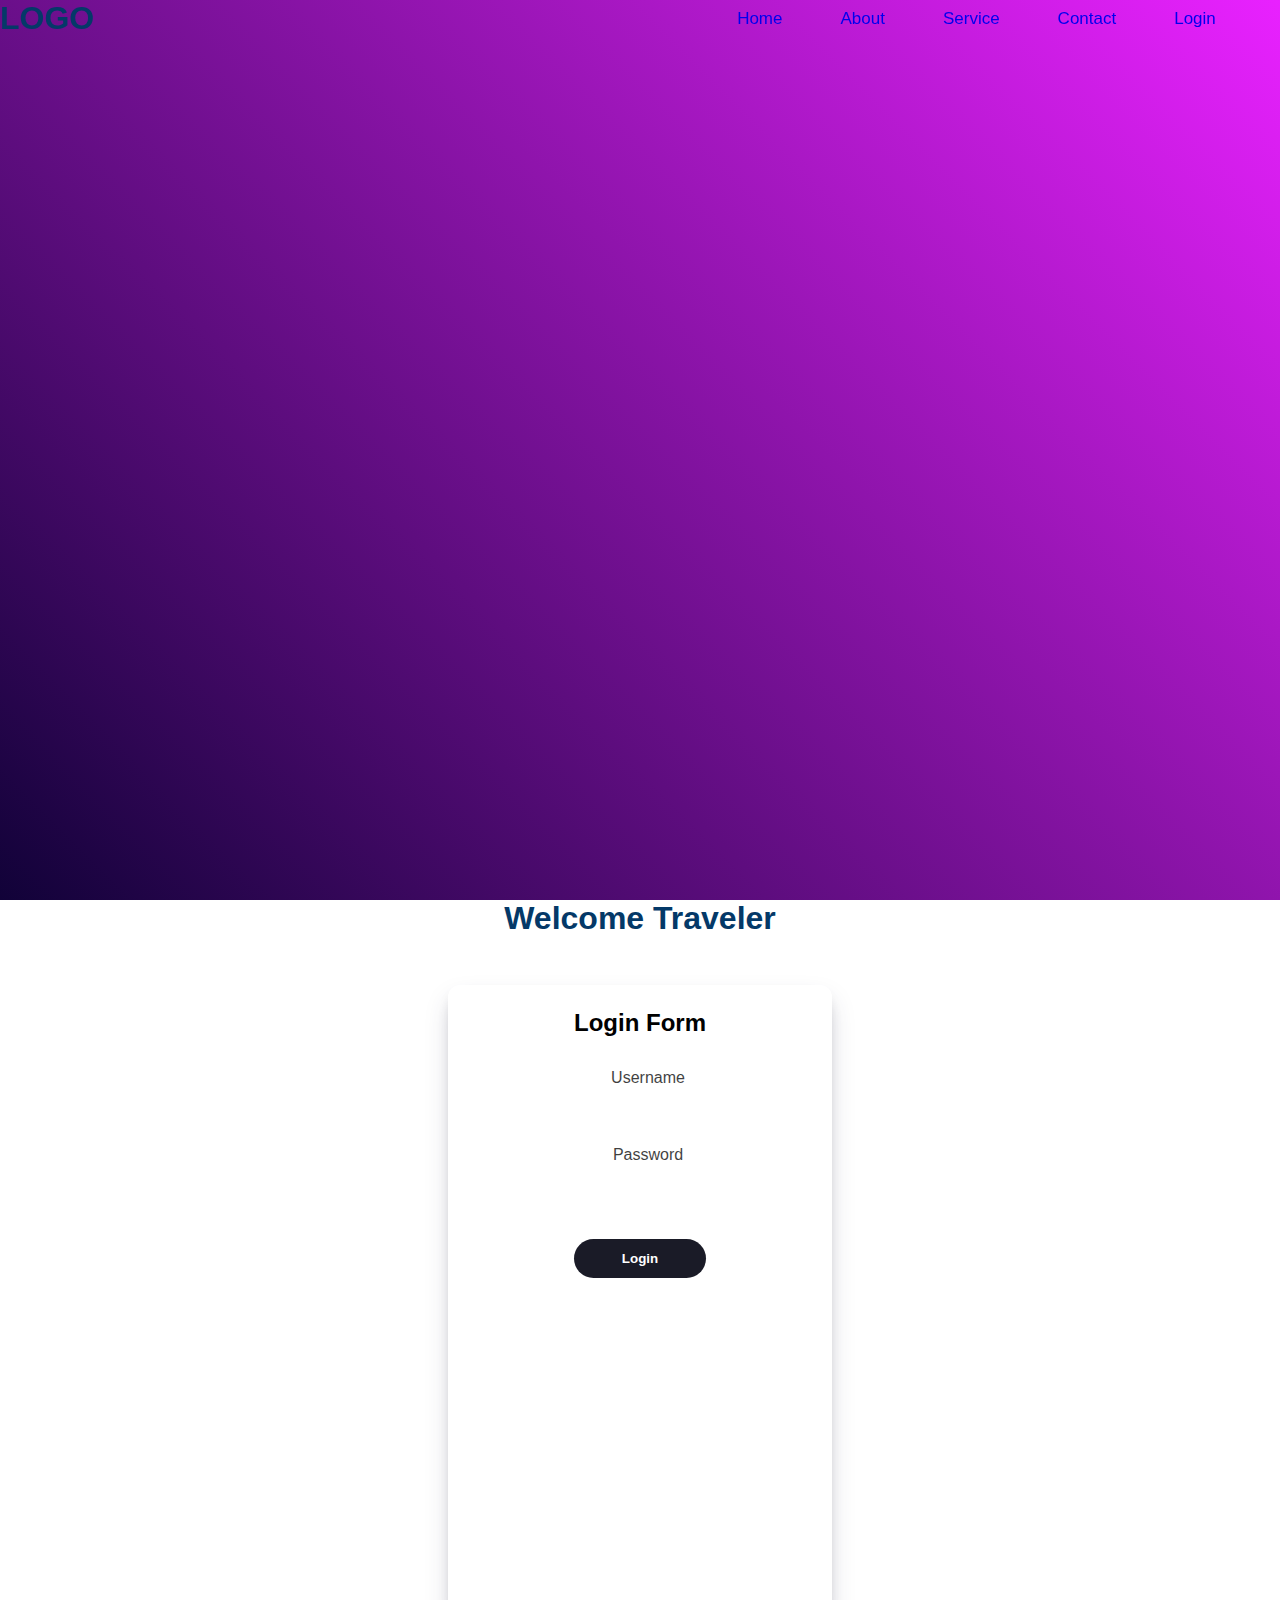
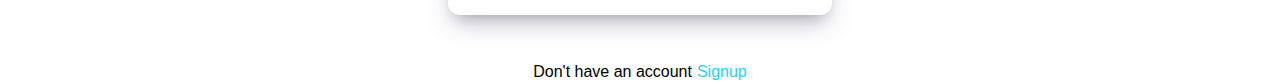
<file: html/index.html>
<!DOCTYPE html>
<html lang="en">
    <head>
    <meta charset="UTF-8">
    <meta name="viewport" content="width=device-width, initial-scale=1.0">
    <title>TravelBuddies</title>
    <link rel="stylesheet" href="Style.css">
    </head>
</html> 

<div class="hero">
    <nav class="navigation">
        <div class="logo"><h1>LOGO</h1></div>

        <div class="link">
            <ul>
                <li><a href="#">Home</a></li>
                <li><a href="#">About</a></li>
                <li><a href="#">Service</a></li>
                <li><a href="#">Contact</a></li>

                <li><a class="login-bth" href="#">Login</a></li>
            </ul>
        </div>
    </nav>
</div>
<div class="content">
    <div class="content-container">
        <h1>Welcome Traveler</h1>
    </div>
</div>

<div class="form">
    <form action="#" class="sub-form">
        <h2>Login Form</h2>
        <label>Username</label> <br>
        <input type="text" name="username"> <br>
        <label>Password</label> <br>
        <input type="password" name="password"> <br>
        <div class="btn">
            <button type="submit">Login</button> <br>
        </div>
    </form>
</div>

<div class="button-form">
    <div class="no-account">Don't have an account</div>
    <a href="#" class="signup">Signup</a>
</div>
</file>
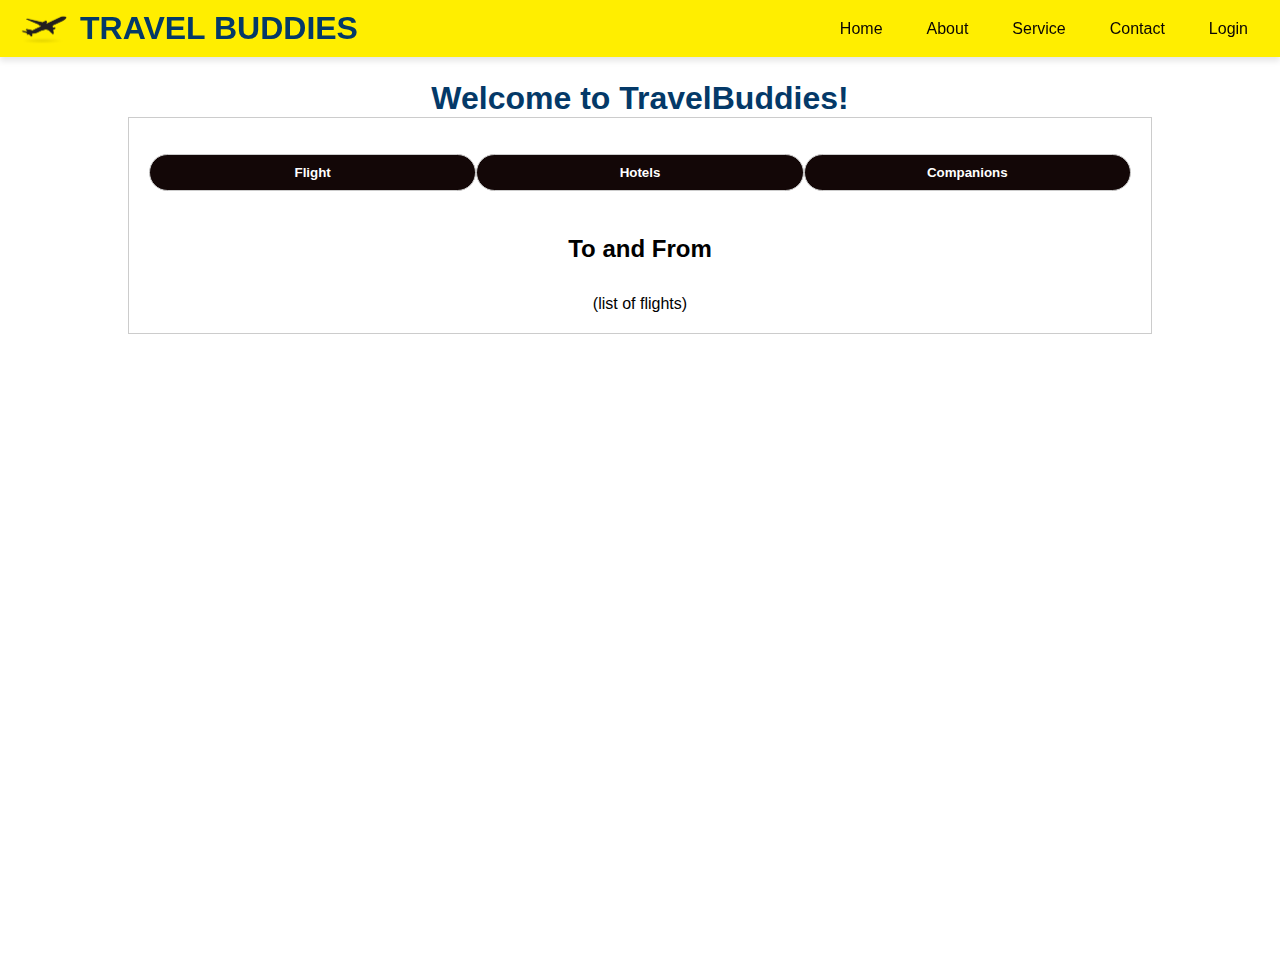
<file: New folder (3)/IceCreamYummy-main/home.html>
<!Doctype.html>
<html lang="en">
<head>
    <meta charset="UTF-8">
    <meta name="viewport" content="width=device-width, initial-scale=1.0">
    <link rel="stylesheet" href="style.css">
<title>TravelBuddies</title>
</head>
<script src="script.js" defer></script>

<body>



  <header class="header-bar">
    <nav class="navigation">
      <div class="logo">
        <img src="TravelBuddiesLOGO.png" alt="logo" class="logo-image">
        <h1>TRAVEL BUDDIES</h1></div>
        <div class="link">
            <ul>
                <li><a id="homeButton" href="home.html">Home</a></li>
                <li><a id="aboutButton" href="about.html">About</a></li>
                <li><a id="serviceButton" href="service.html">Service</a></li>
                <li><a id="contactButton" href="contact.html">Contact</a></li>
                <li><a id="loginButton" href="login.html">Login</a></li>
            </ul>
        </div>
    </nav>
</header>
<h1 class="font-sample" style="padding-top: 20px;font-family: 'Trebuchet MS', 'Lucida Sans Unicode', 'Lucida Grande', 'Lucida Sans', Arial, sans-serif;">Welcome to TravelBuddies!</h1>




<div class="tab-container">
  <div class="tabs">
      <button class="tab-button" onclick="openTab('tab1')">Flight</button>
      <button class="tab-button" onclick="openTab('tab2')">Hotels</button>
      <button class="tab-button" onclick="openTab('tab3')">Companions</button>
  </div>
  <div class="tab-content">
      <div id="tab1" class="tab-pane">
          <h2>To and From</h2>
          <p>(list of flights)</p>
      </div>
      <div id="tab2" class="tab-pane">
          <h2>Where do you want to stay</h2>
          <p style="font-family: 'Trebuchet MS', 'Lucida Sans Unicode', 'Lucida Grande', 'Lucida Sans', Arial, sans-serif;">(list of available hotels nearest to the destination)</p>
      </div>
      <div id="tab3" class="tab-pane">
          <h2>Buddies with similar interests</h2>
          <p>(list of travellers with similar interests to share travel tips and explore destinations with)</p>
      </div>
  </div>
</div>


  
    





</body>
</html>
</file>
<file: html/Style.css>
*{
    margin: 0;
    padding: 0;
    box-sizing: border-box;
}

body{
    font-family:"Nunito", sans-serif;
width: 100%;
height: 100vh;
background-image: linear-gradient(45deg, #110238 0%, #e921ff 100%);
background-position: center;
background-repeat: no-repeat;
background-size: contain;



}
.hero{
    text-align: center;
    width: 100%;
    height: 100vh;
    display: flex;
    align-items: center;
    justify-content: center;
}
.navigation {
    position: fixed;
    top: 0q;
    width: 100%;
    display: flex;
    align-items: center;
    justify-content: space-between;
}

.link {
    position: absolute;
    right: 4%;
}

ul{
    display: flex;
    gap: 2rem;
    list-style: none;
}

li a{
    text-decoration: none;
    font-size: 17px;
    border-radius: 25px;
    padding: 5px 13px;
    transition: .5%;
}
    
li a:hover{
    background-color: forestgreen;
}
.login-bth:hover{
    padding: 4px 20px;
    border-radius: 5px;
    background-color: aqua;
    border: 2px solid aqua;
}
.navigation i{
    color: maroon;
    font-size: 40px;
    display: none;
}
h1{
    color: rgb(4, 57, 104);
    cursor: pointer;
    text-align: center;
}

h2{
    margin: 1.5rem 0 2rem 0;
    text-align: center;
}
label{
    padding-left:16px ;
    opacity: 0.75;
}
input{
    display: flex;
    border-radius: 50px;
    border-style: none;
    outline: none;
    margin-top:8px ;
    width: 250px;
}

input:focus{
    opacity: 0.7;
}

button{
    padding: 12px 48px;
    border-radius:50px ;
    color: white;
    margin-top: 1rem;
    cursor: pointer;
    outline: none;
    border-width:0 ;
    background-color: #1A1B27;
    font-weight: 600;
    width: 100%;
}

.button-form {
    display: flex;
    justify-content: center;
    margin-top: 3rem;
}

.signup {
    padding-left: 5px;
    text-decoration: none;
    color:#21D4FD;
    cursor: pointer;
}

.signup:hover {
    opacity: 0.8;
}

.container{
    display: flex;
    justify-content: space-around;
}

.form{
    display: flex;
    justify-content: center;
    padding-top: 3rem;
}

.sub-form{
    display: flex;
    flex-direction: column;
    align-items: center;
    width: 30vw;
    height: 70vh;
    border-radius: 12px;
    box-shadow: rgba(50, 50, 93, 0.25) 0px 13px 27px -5px,
    rgba(0, 0, 0, 0.3) 0px 8px 16px -8px;
    background-color: white;
}
</file>
<file: New folder (3)/IceCreamYummy-main/style.css>
*{
    margin: 0;
    padding: 0;
    box-sizing: border-box;
}

body{
    font-family:"Nunito", sans-serif;
width: 100%;
height: 100vh;
background-image: url(https://i.pinimg.com/564x/30/b8/10/30b81087a3b06a0d10e28d835b2f8b73.jpg);
background-position: center;
background-repeat: no-repeat;
background-size: 100% 100%;
background-attachment: fixed;
opacity: 1;
transition: opacity 0.5s ease;
margin-top: 60px;
}
#text {
    opacity: 1;
    transition: opacity 0.5s ease; 
  }
  



.logo {
    display: flex;
    align-items: center;
  }
  
  .logo-image {
    width: 50px; 
    height: auto; 
    margin-right: 10px; 
  }
  



.header-bar {
    position: fixed;      
    top: 0;              
    width: 100%;           
    background-color: #ffee00; 
    color: white;          
    padding: 10px 0;      
    z-index: 1000;        
    box-shadow: 0px 4px 6px rgba(0, 0, 0, 0.1);
}

.header-bar .navigation {
    display: flex;
    justify-content: space-between;
    align-items: center;
    padding: 0 20px;      
}

.header-bar .link ul {
    display: flex;
    list-style: none;
    gap: 20px;           
}

.header-bar .link ul li a {
    color: rgb(10, 5, 5);
    text-decoration: none;
    padding: 8px 12px;
    transition: background-color 0.3s; 
}

.header-bar .link ul li a:hover {
    background-color: #555; 
    border-radius: 4px;
}
 


.login-bth:hover{
    padding: 4px 20px;
    border-radius: 5px;
    background-color: aqua;
    border: 2px solid aqua;
}
.navigation i{
    color: maroon;
    font-size: 40px;
    display: none;
}
h1{
    color: rgb(4, 57, 104);
    cursor: pointer;
    text-align: center;
    
    
}


h2{
    margin: 1.5rem 0 2rem 0;
    text-align: center;
}

h4{
    text-align: center;
    word-spacing: 2px;
    font-size: larger;
}
label{
    padding-left:16px ;
    opacity: 0.75;
}
input{
    display: flex;
    border-radius: 50px;
    border-style: none;
    outline: none;
    margin-top:8px ;
    width: 250px;
    border-style: solid;
    border-color: #000000;
}

input:focus{
    opacity: 0.7;
}

button{
    padding: 12px 48px;
    border-radius:50px ;
    color: white;
    margin-top: 1rem;
    cursor: pointer;
    outline: none;
    border-width:0 ;
    background-color: #1e30ff;
    font-weight: 600;
    width: 100%;
}

.button-form {
    display: flex;
    justify-content: center;
    margin-top: 3rem;
    color: #ccc;
}

.signup {
    padding-left: 5px;
    text-decoration: none;
    color:#131a1d;
    cursor: pointer;
}

.signup:hover {
    opacity: 0.8;
}

.container{
    display: flex;
    justify-content: space-around;
}

.form{
    display: flex;
    justify-content: center;
    padding-top: 3rem;
}

.sub-form{
    display: flex;
    flex-direction: column;
    align-items: center;
    width: 30vw;
    height: 70vh;
    border-radius: 12px;
    box-shadow: rgba(50, 50, 93, 0.25) 0px 13px 27px -5px,
    rgba(0, 0, 0, 0.3) 0px 8px 16px -8px;
    background-color: white;
} 
.main {
   display: flex;
   justify-content: center;
   text-align: center;
}
.sub-main{
    border-radius: 15px;
    box-shadow: 0 0 20px rgba(0, 0, 0, 0.2);
    padding: 20px;
    width: 300px;
    margin-bottom: 20px;
}

.sub-crl {
    display: flex;
    justify-content: center;
    text-align: center;
}
.textfields{
  height: 40px;
  width: 320px;
}


/* panel ni diri na part pre */

.panel-container {
  display: flex;
  gap: 20px; 
  padding: 20px;
  justify-content: center;
  flex-wrap: wrap;
}


.panel {
  background-color: #cacaca;
  border: 1px solid #ddd;
  border-radius: 8px;
  overflow: hidden;
  width: 300px; 
  box-shadow: 0 4px 8px rgba(0, 0, 0, 0.1);
  transition: transform 0.3s;
  
}

.panel:hover {
  transform: translateY(10px); /* effect*/
}

.panel-image {
  width: 100%;
  height: auto;
}

.panel-text {
  padding: 15px;
}s

.panel-text h3 {
  margin: 0 0 10px;
  font-size: 20px;
  color: #bdbdbda6;
}

.panel-text p {
  font-size: 16px;
  color: #000000;
}





/* home ni diri na part */
.tab-container {
    width: 80%;
    margin: 0 auto;
    padding: 20px;
    border: 1px solid #ccc;
}

.tabs {
    display: flex;
    justify-content: space-around;
    margin-bottom: 20px;
}

.tab-button {
    padding: 10px 20px;
    background-color: #130707;
    border: 1px solid #ccc;
    cursor: pointer;
    transition: background-color 0.3s;
}

.tab-button:hover {
    background-color: #ddd;
}

.tab-content {
    display: flex;
    flex-direction: column;
    align-items: center;
}

.tab-pane {
    display: none;
    text-align: center;
}

.tab-pane.active {
    display: block;
}








/* transition ni mga pre */


@keyframes slideIn {
    from {
      transform: translateX(-100%);
      opacity: 0; 
    }
    to {
      transform: translateX(0); 
      opacity: 1; 
    }
  }
  
  
  .font-sample {
    animation: slideIn 1s ease-out forwards; 
  }
 
@keyframes slideUp {
    from {
      transform: translateY(100%);
      opacity: 0;
    }
    to {
      transform: translateY(0);
      opacity: 1;
    }
  }
  
  /* slide up diri pre */
  .panel-container {
    animation: slideUp 1s ease-out forwards;
    opacity: 0; 
  }
  
 
  .panel {
    overflow: hidden; 
  }
</file>
